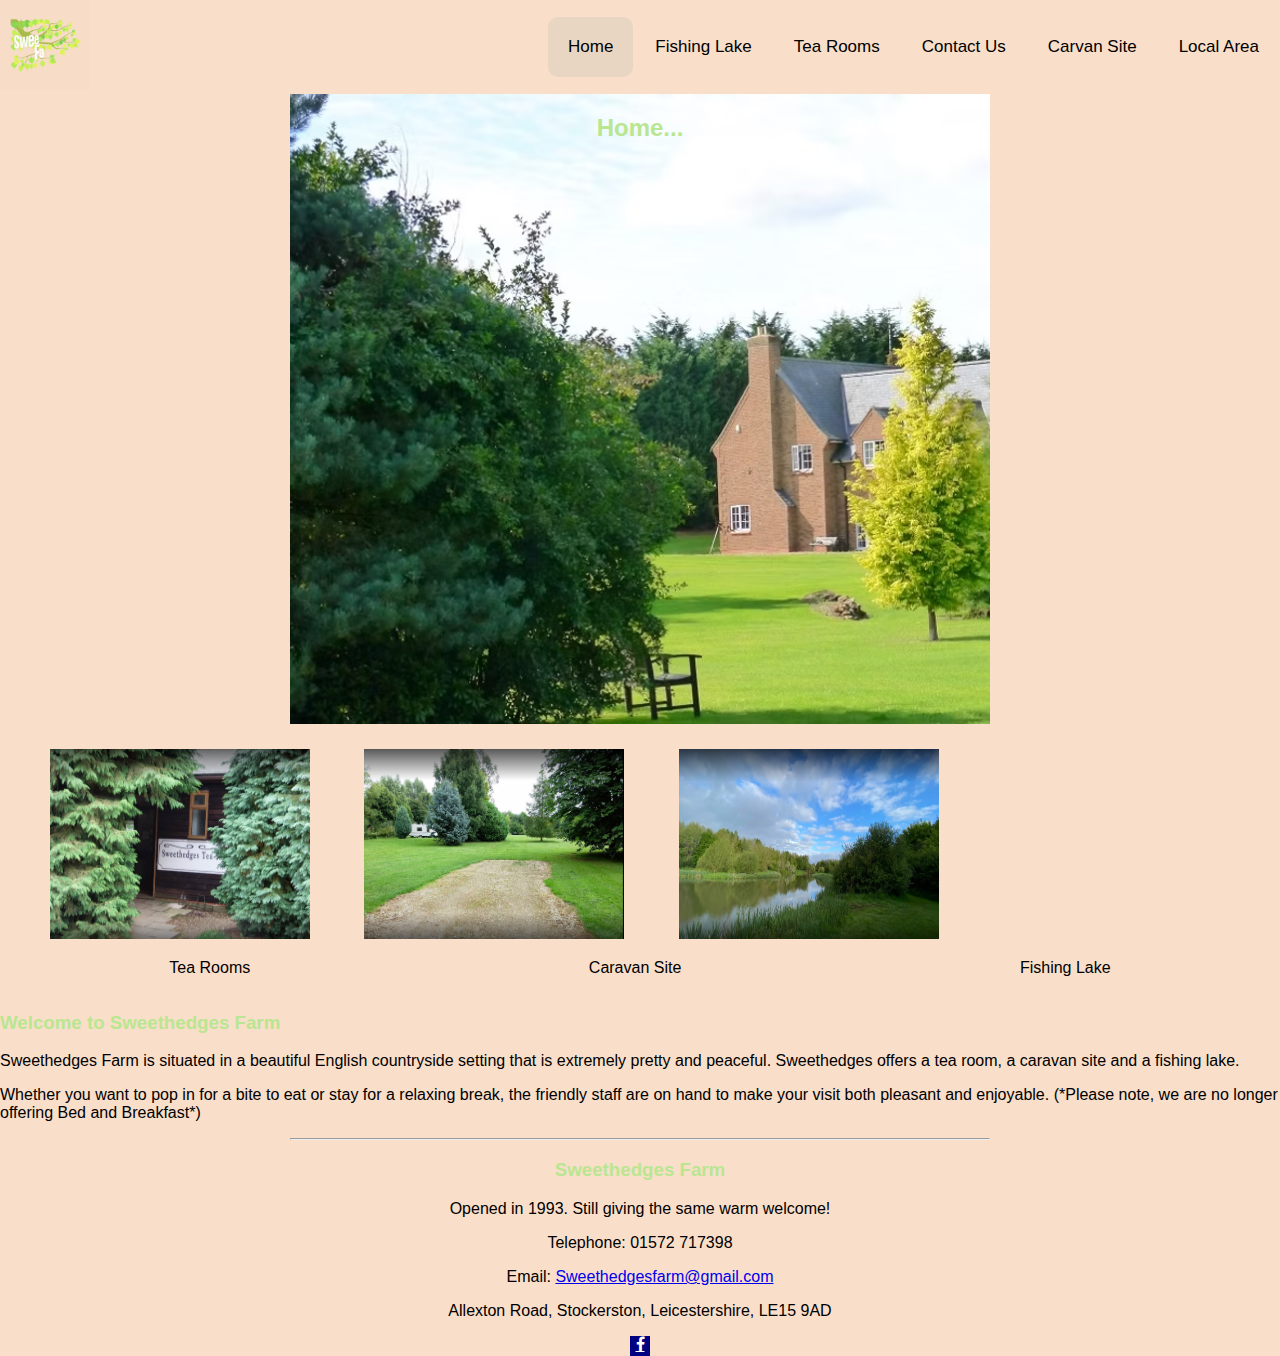
<file: index.html>
<!DOCTYPE html>
<html lang="en">
    <head> 
        <meta charset="UTF-8">
        <meta name="viewport" content="width=device-width, initial-scale=1.0">
        <link rel="stylesheet" href="index.css">
        <title>Home 〡 Sweethedges Farm</title>
        <link rel="icon" href="assets/SweetLogo.gif">
        <link rel="stylesheet" href="https://cdnjs.cloudflare.com/ajax/libs/font-awesome/4.7.0/css/font-awesome.min.css">
    </head>
    <body>
        <header>
            <a id="logo-anchor" href="index.html"><img id="logo" src="./assets/SweetLogo.gif" alt="Logo"></a>


            <ul>
                <a id="navbar-button" href="index.html" class="active"><li>Home</li></a>
                <a id="navbar-button" href="fishing.html"><li>Fishing Lake</li></a>
                <a id="navbar-button" href="tearoom.html"><li>Tea Rooms</li></a>
                <a id="navbar-button" href="contact.html"> <li>Contact Us</li></a>
                <a id="navbar-button" href="caravan.html"><li>Carvan Site</li></a>
                <a id="navbar-button" href="local.html"><li>Local Area</li></a>
            </ul>
        </header>
        <div id="welcome" >
            <h2>Home...</h2>
        </div>
        
        <div id="home-container">
            <a href="tearoom.html"><img src="./assets/TeaRoom2.png" alt="Tea Rooms"></a> 
            <a href="caravan.html"><img src="./assets/Caravan3.png" alt="Caravan Site"></a>
            <a href="fishing.html"><img src="assets/Lake5.png" alt="Fishing Lake"></a>
                  
                    <div>
                            <div id="home-text-container">
                                <P>Tea Rooms</P>
                                <p>Caravan Site</p>
                                <p>Fishing Lake</p>
                            </div>
                    </div>
        </div>
      
        <div class="home-description">

            <h3>Welcome to Sweethedges Farm</h3>
            <p>Sweethedges Farm is situated in a beautiful English countryside setting that is extremely pretty and peaceful.  Sweethedges offers a tea room, a caravan site and a fishing lake.</p>
            <p> Whether you want to pop in for a bite to eat or stay for a relaxing break, the friendly staff are on hand to make your visit both pleasant and enjoyable. (*Please note, we are no longer offering Bed and Breakfast*)</p>
        </div>
       <script src="index.js"></script>
        
         <hr>
            <footer>
                <h3>Sweethedges Farm</h3>
                <p>Opened in 1993. Still giving the same warm welcome!</p>
                <p> Telephone: 01572 717398 </p>
                <p> Email: <a href="emailto:sweethedgesfarm@gmail.com">Sweethedgesfarm@gmail.com</a></p>
                <p>Allexton Road, Stockerston, Leicestershire, LE15 9AD</p>
                <a href="https://www.facebook.com/Sweethedgesfarm/info?tab=page_info" class="fa fa-facebook" target="_blank"></a>
            </footer>
    </body>
</html>
</file>
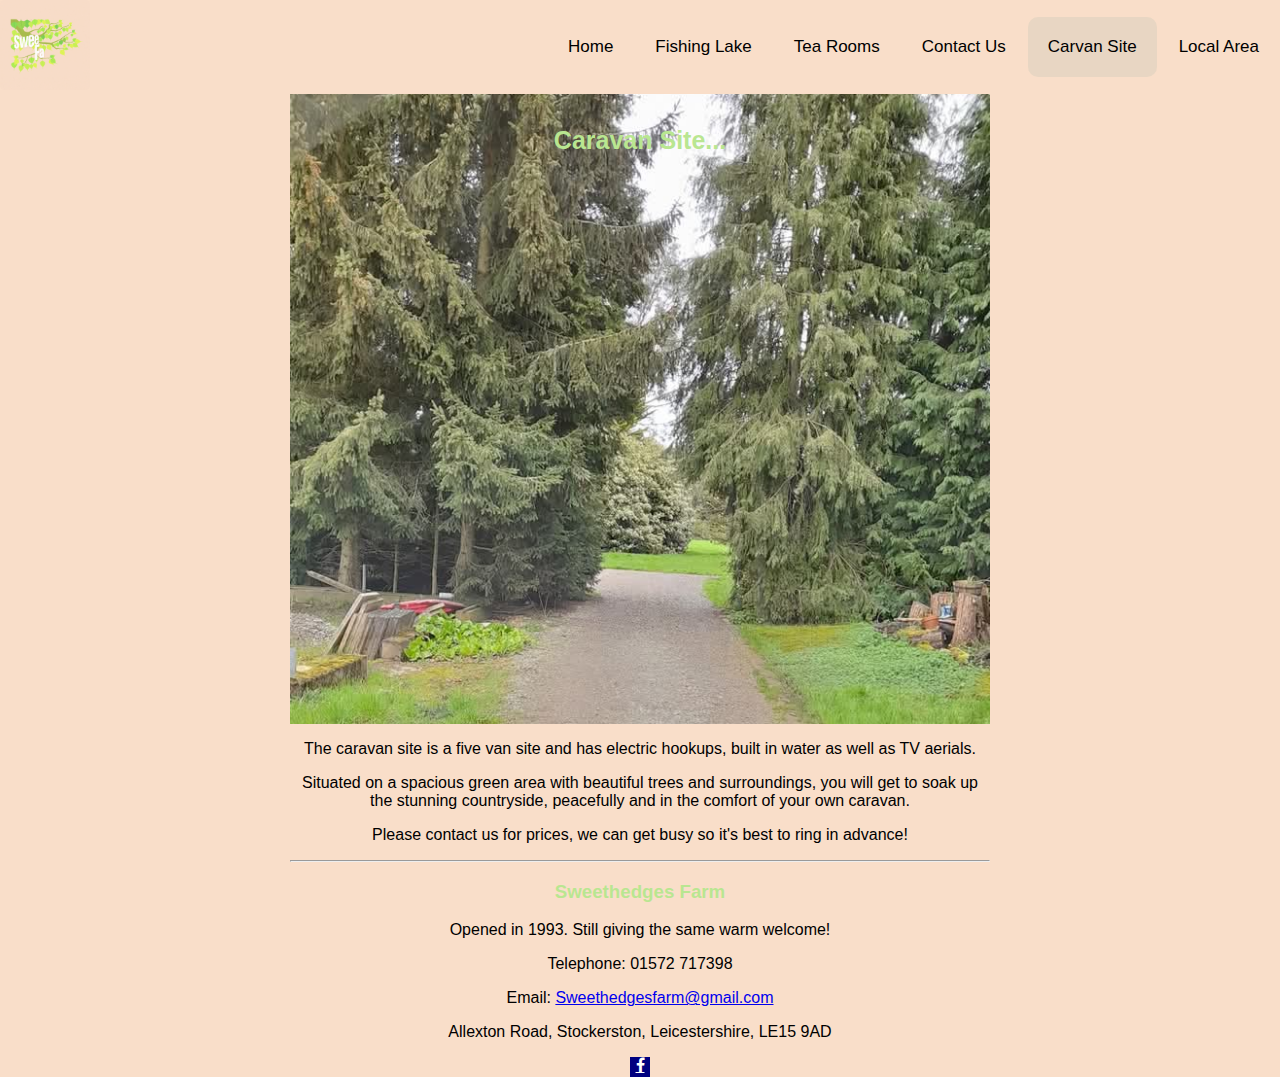
<file: caravan.html>
<!DOCTYPE html>
<html lang="en">
    <head>
        <meta charset="UTF-8">
        <meta name="viewport" content="width=device-width, initial-scale=1.0">
        <link rel="stylesheet" href="index.css">
        <title>Caravan Site │ Sweetheges Farm</title>
        <link rel="icon" href="assets/SweetLogo.gif">
        <link rel="stylesheet" href="https://cdnjs.cloudflare.com/ajax/libs/font-awesome/4.7.0/css/font-awesome.min.css">
    </head>
    <body>
        <header>
            <a id="logo-anchor" href="index.html"><img id="logo" src="./assets/SweetLogo.gif" alt="Logo"></a>
                        
            <ul>
                <a id="navbar-button" href="index.html"><li>Home</li></a>
                <a id="navbar-button" href="fishing.html"><li>Fishing Lake</li></a>
                <a id="navbar-button" href="tearoom.html"><li>Tea Rooms</li></a>
                <a id="navbar-button" href="contact.html" > <li>Contact Us</li></a>
                <a id="navbar-button" href="caravan.html" class="active"><li>Carvan Site</li></a>
                <a id="navbar-button" href="local.html"><li>Local Area</li></a>
        
            </ul>
        </header>

        <div id="caravan-container">
            <div id="contact-details">
                <h1>Caravan Site...</h1>
              
            </div>
         
        </div>
           <div id="caravan-details">
                <p>The caravan site is a five van site and has electric hookups, built in water as well as TV aerials.</p>
                <p>Situated on a spacious green area with beautiful trees and surroundings, you will get to soak up the stunning countryside, peacefully and in the comfort of your own caravan. </p>
                <p>Please contact us for prices, we can get busy so it's best to ring in advance!</p>
            </div>
            <hr>
            <footer>
                <h3>Sweethedges Farm</h3>
                <p>Opened in 1993. Still giving the same warm welcome!</p>
                <p> Telephone: 01572 717398 </p>
                <p> Email: <a href="emailto:sweethedgesfarm@gmail.com">Sweethedgesfarm@gmail.com</a></p>
                <p>Allexton Road, Stockerston, Leicestershire, LE15 9AD</p>
                  <a href="https://www.facebook.com/Sweethedgesfarm/info?tab=page_info" class="fa fa-facebook" target="_blank"></a>

            </footer>
    </body>
</html>
</file>
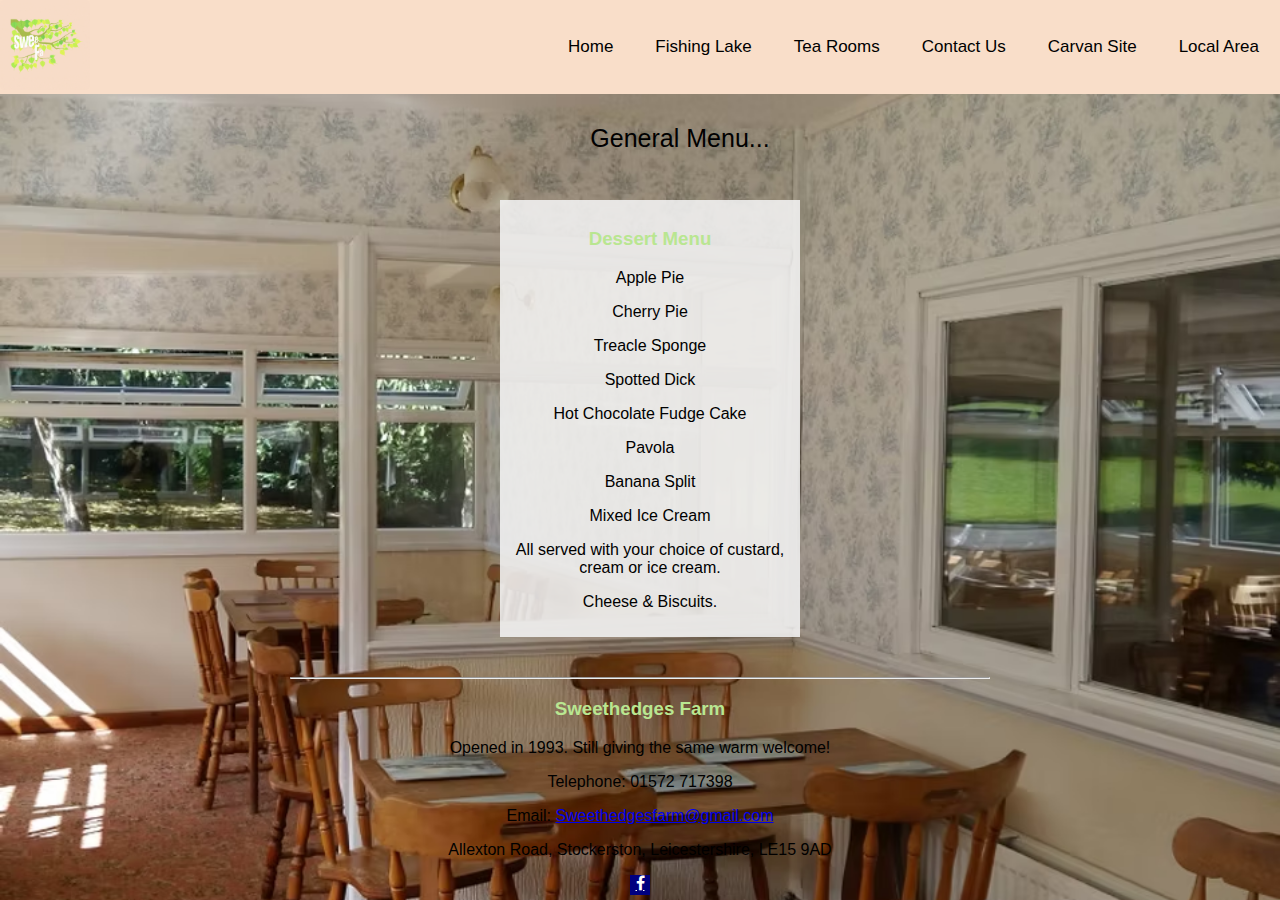
<file: dessertmenu.html>
<!DOCTYPE html>
<html lang="en">
    <head>
        <meta charset="UTF-8">
        <meta name="viewport" content="width=device-width, initial-scale=1.0">
        <link rel="stylesheet" href="index.css">
        <title>General Menu〡Sweethedges Farm</title>
        <link rel="icon" href="assets/SweetLogo.gif">
        <link rel="stylesheet" href="https://cdnjs.cloudflare.com/ajax/libs/font-awesome/4.7.0/css/font-awesome.min.css">
    </head>
    <body id="general-container">
        <header>
            <a id="logo-anchor" href="index.html"><img id="logo" src="./assets/SweetLogo.gif" alt="Logo"></a>
            <ul>
                <a id="navbar-button" href="index.html"><li>Home</li></a>
                <a id="navbar-button" href="fishing.html"><li>Fishing Lake</li></a>
                <a id="navbar-button" href="tearoom.html"><li>Tea Rooms</li></a>
                <a id="navbar-button" href="contact.html"> <li>Contact Us</li></a>
                <a id="navbar-button" href="caravan.html"><li>Carvan Site</li></a>
                <a id="navbar-button" href="local.html"><li>Local Area</li></a>
            </ul>
        </header>
        <main id="menu-container"> 
              <h1 id="general-h1">General Menu...</h1>
            
            <div id="general-menucontainer">
                <div id="general-menu">
                    <h3>Dessert Menu</h3>
                    <p>Apple Pie </p>
                    <p>Cherry Pie </p>
                    <p>Treacle Sponge</p>
                    <p>Spotted Dick </p>
                    <p>Hot Chocolate Fudge Cake </p>
                    <p>Pavola </p>
                    <p>Banana Split</p>
                    <p>Mixed Ice Cream </p>
                    <p>All served with your choice of custard, cream or ice cream. </p>
                    <p>Cheese & Biscuits. </p>

                </div>
            </div>

        </main>
         <hr>
            <footer>
                <h3>Sweethedges Farm</h3>
                <p>Opened in 1993. Still giving the same warm welcome!</p>
                <p> Telephone: 01572 717398 </p>
                <p> Email: <a href="emailto:sweethedgesfarm@gmail.com">Sweethedgesfarm@gmail.com</a></p>
                <p>Allexton Road, Stockerston, Leicestershire, LE15 9AD</p>
                  <a href="https://www.facebook.com/Sweethedgesfarm/info?tab=page_info" class="fa fa-facebook" target="_blank"></a>

            </footer>
    </body>
</html>
</file>
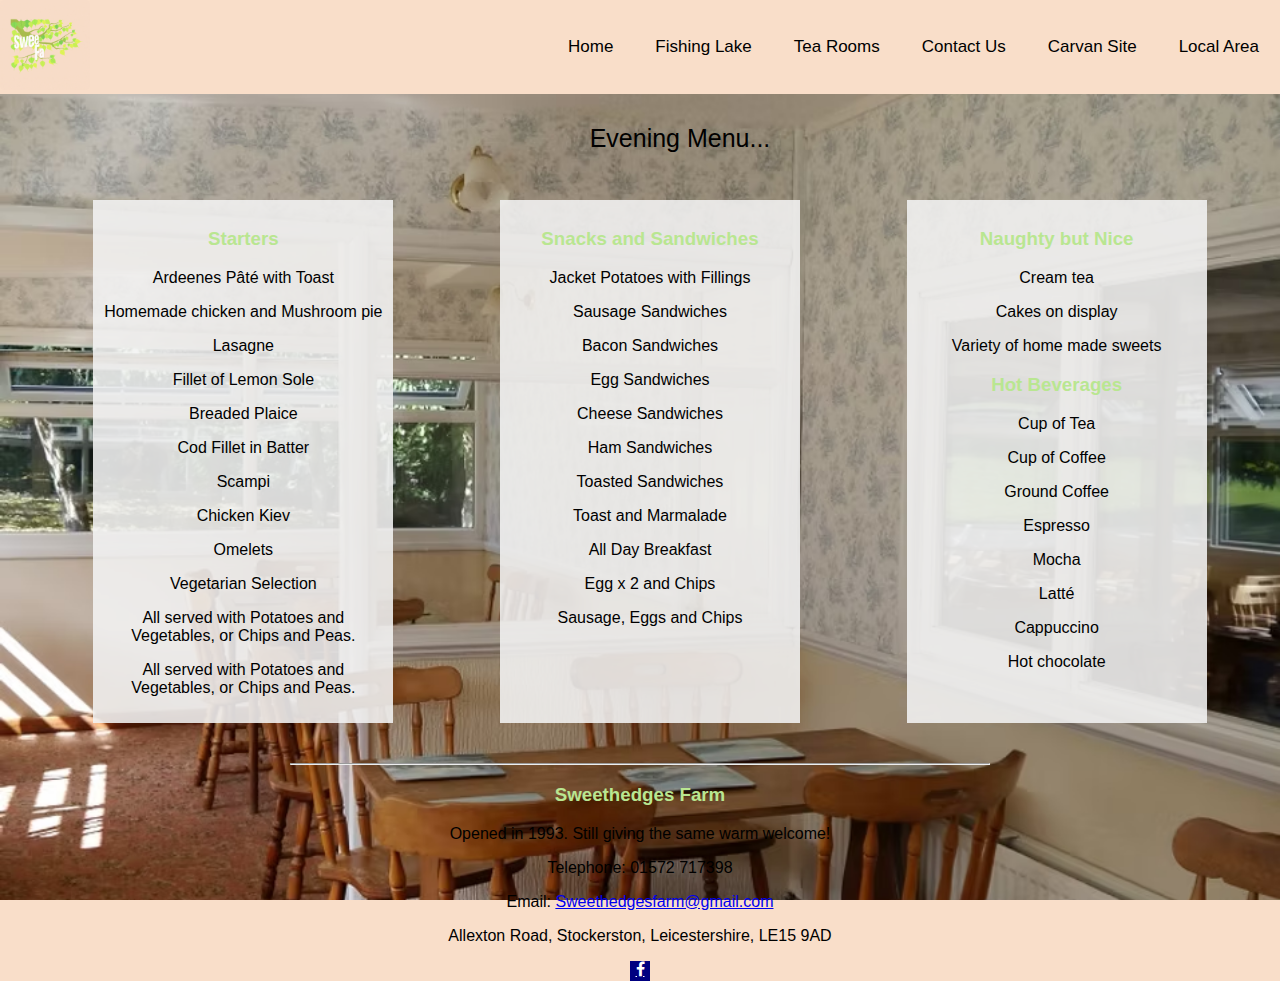
<file: eveningmenu.html>
<!DOCTYPE html>
<html lang="en">
    <head>
        <meta charset="UTF-8">
        <meta name="viewport" content="width=device-width, initial-scale=1.0">
        <link rel="stylesheet" href="index.css">
        <title>Evening Menu〡Sweethedges Farm</title>
        <link rel="icon" href="assets/SweetLogo.gif">
        <link rel="stylesheet" href="https://cdnjs.cloudflare.com/ajax/libs/font-awesome/4.7.0/css/font-awesome.min.css">
    </head>
    <body id="general-container">
        <header>
            <a id="logo-anchor" href="index.html"><img id="logo" src="./assets/SweetLogo.gif" alt="Logo"></a>
            <ul>
                <a id="navbar-button" href="index.html"><li>Home</li></a>
                <a id="navbar-button" href="fishing.html"><li>Fishing Lake</li></a>
                <a id="navbar-button" href="tearoom.html"><li>Tea Rooms</li></a>
                <a id="navbar-button" href="contact.html"> <li>Contact Us</li></a>
                <a id="navbar-button" href="caravan.html"><li>Carvan Site</li></a>
                <a id="navbar-button" href="local.html"><li>Local Area</li></a>
            </ul>
        </header>
        <main id="menu-container"> 
              <h1 id="general-h1">Evening Menu...</h1>
            
            <div id="general-menucontainer">
                <div id="general-menu">
                    <h3>Starters</h3>
                    <p>Ardeenes Pâté with Toast  </p>
                    <p>Homemade chicken and Mushroom pie </p>
                    <p>Lasagne</p>
                    <p>Fillet of Lemon Sole </p>
                    <p>Breaded Plaice </p>
                    <p>Cod Fillet in Batter </p>
                    <p>Scampi</p>
                    <p>Chicken Kiev </p>
                    <p>Omelets</p>
                    <p>Vegetarian Selection </p>
                    <p>All served with Potatoes and Vegetables, or Chips and Peas. </p>
                    <p>All served with Potatoes and Vegetables, or Chips and Peas. </p>
                </div>
                <div id="general-menu">
                    <h3>Snacks and Sandwiches </h3>
                    <p>Jacket Potatoes with Fillings </p>
                    <p>Sausage Sandwiches </p>
                    <p>Bacon Sandwiches </p>
                    <p>Egg Sandwiches </p>
                    <p>Cheese Sandwiches </p>
                    <p>Ham Sandwiches </p>
                    <p>Toasted Sandwiches </p>
                    <p>Toast and Marmalade </p>
                    <p>All Day Breakfast </p>
                    <p>Egg x 2 and Chips </p>
                    <p>Sausage, Eggs and Chips </p>
                </div>
                <div id="general-menu">
                    <h3>Naughty but Nice </h3>
                    <p>Cream tea </p>
                    <p>Cakes on display </p>
                    <p>Variety of home made sweets </p>
                    <h3>Hot Beverages </h3>
                    <p>Cup of Tea </p>
                    <p>Cup of Coffee </p>
                    <p>Ground Coffee </p>
                    <p>Espresso </p>
                    <p>Mocha</p>
                    <p>Latté</p>
                    <p>Cappuccino</p>
                    <p>Hot chocolate </p>
                </div>
            </div>

        </main>
       <hr>
            <footer>
                <h3>Sweethedges Farm</h3>
                <p>Opened in 1993. Still giving the same warm welcome!</p>
                <p> Telephone: 01572 717398 </p>
                <p> Email: <a href="emailto:sweethedgesfarm@gmail.com">Sweethedgesfarm@gmail.com</a></p>
                <p>Allexton Road, Stockerston, Leicestershire, LE15 9AD</p>
                  <a href="https://www.facebook.com/Sweethedgesfarm/info?tab=page_info" class="fa fa-facebook" target="_blank"></a>

            </footer>
    </body>
</html>
</file>
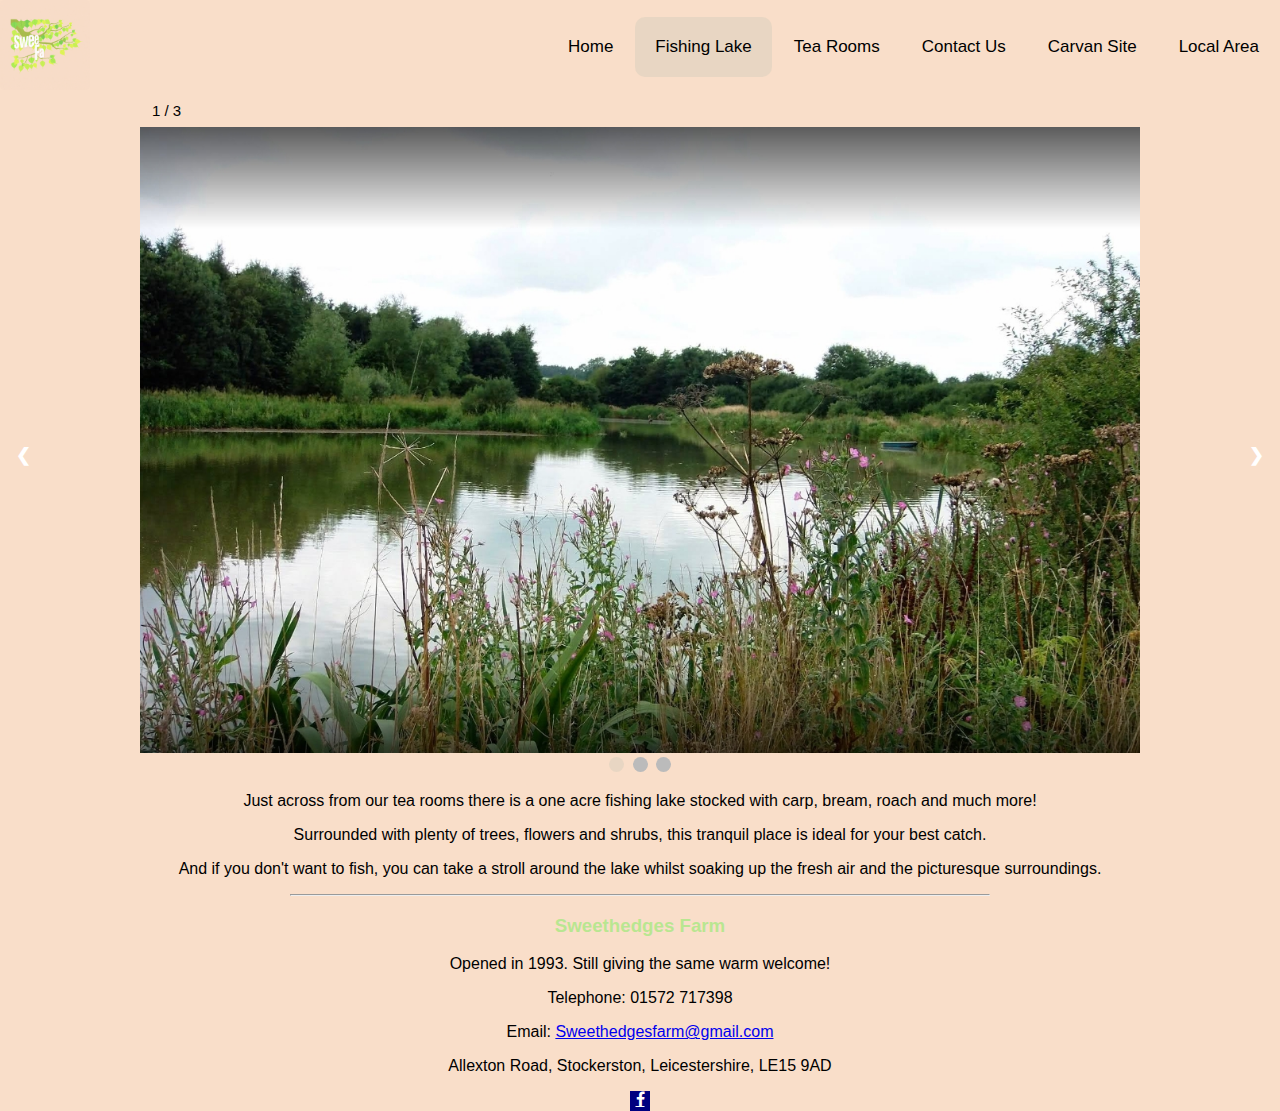
<file: fishing.html>
<!DOCTYPE html>
<html lang="en">
    <head>
        <meta charset="UTF-8">
        <meta name="viewport" content="width=device-width, initial-scale=1.0">
        <link rel="stylesheet" href="index.css">
        <title>Fishing Lake〡Sweethedges Farm</title>
        <link rel="icon" href="assets/SweetLogo.gif">
        <link rel="stylesheet" href="https://cdnjs.cloudflare.com/ajax/libs/font-awesome/4.7.0/css/font-awesome.min.css">
    </head>
    <body>
        <header>
            <a id="logo-anchor" href="index.html"><img id="logo" src="./assets/SweetLogo.gif" alt="Logo"></a>

            <ul>
                <a id="navbar-button" href="index.html"><li>Home</li></a>
                <a id="navbar-button" href="fishing.html" class="active"><li>Fishing Lake</li></a>
                <a id="navbar-button" href="tearoom.html"><li>Tea Rooms</li></a>
                <a id="navbar-button" href="contact.html"> <li>Contact Us</li></a>
                <a id="navbar-button" href="caravan.html"><li>Carvan Site</li></a>
                <a id="navbar-button" href="local.html"><li>Local Area</li></a>
            </ul>
        </header>
        <main id="fishing-container">
            <div class="slideshow-container">       
                <div class="mySlides fade">
                     <div class="numbertext">1 / 3</div>
                    <img src="assets/FishingLake.jpg" alt="First image of the fishing lake" style="width: 100%;">
                </div>

            </div>

              <div class="mySlides fade">
                     <div class="numbertext">2 / 3</div>
                    <img src="assets/FishingLake2.jpg" alt="Second image of the fishing lake" style="width: 100%;">
                </div>


                  <div class="mySlides fade">
                     <div class="numbertext">3 / 3</div>
                    <img src="assets/FishingLake3.jpg" alt="Third image of the fishing lake" style="width: 100%;">
                </div>

            <a class="prev" onclick="plusSlides(-1)">&#10094;</a>
            <a class="next" onclick="plusSlides(1)">&#10095;</a>

            <div style="text-align:center">
            <span class="dot" onclick="currentSlide(1)"></span>
            <span class="dot" onclick="currentSlide(2)"></span>
            <span class="dot" onclick="currentSlide(3)"></span>
            </div>

            <div id="Fishing-lake-container">
                <p>Just across from our tea rooms there is a one acre fishing lake stocked with carp, bream, roach and much more!</p>
            <p>Surrounded with plenty of trees, flowers and shrubs, this tranquil place is ideal for your best catch.</p>
            <p>And if you don't want to fish, you can take a stroll around the lake whilst soaking up the fresh air and the picturesque surroundings.</p>
            </div> 
            
        </main>

    </body>
      <hr>
            <footer>
                <h3>Sweethedges Farm</h3>
                <p>Opened in 1993. Still giving the same warm welcome!</p>
                <p> Telephone: 01572 717398 </p>
                <p> Email: <a href="emailto:sweethedgesfarm@gmail.com">Sweethedgesfarm@gmail.com</a></p>
                <p>Allexton Road, Stockerston, Leicestershire, LE15 9AD</p>
                  <a href="https://www.facebook.com/Sweethedgesfarm/info?tab=page_info" class="fa fa-facebook" target="_blank"></a>

            </footer>
       <script src="index.js"></script>
</html>
</file>
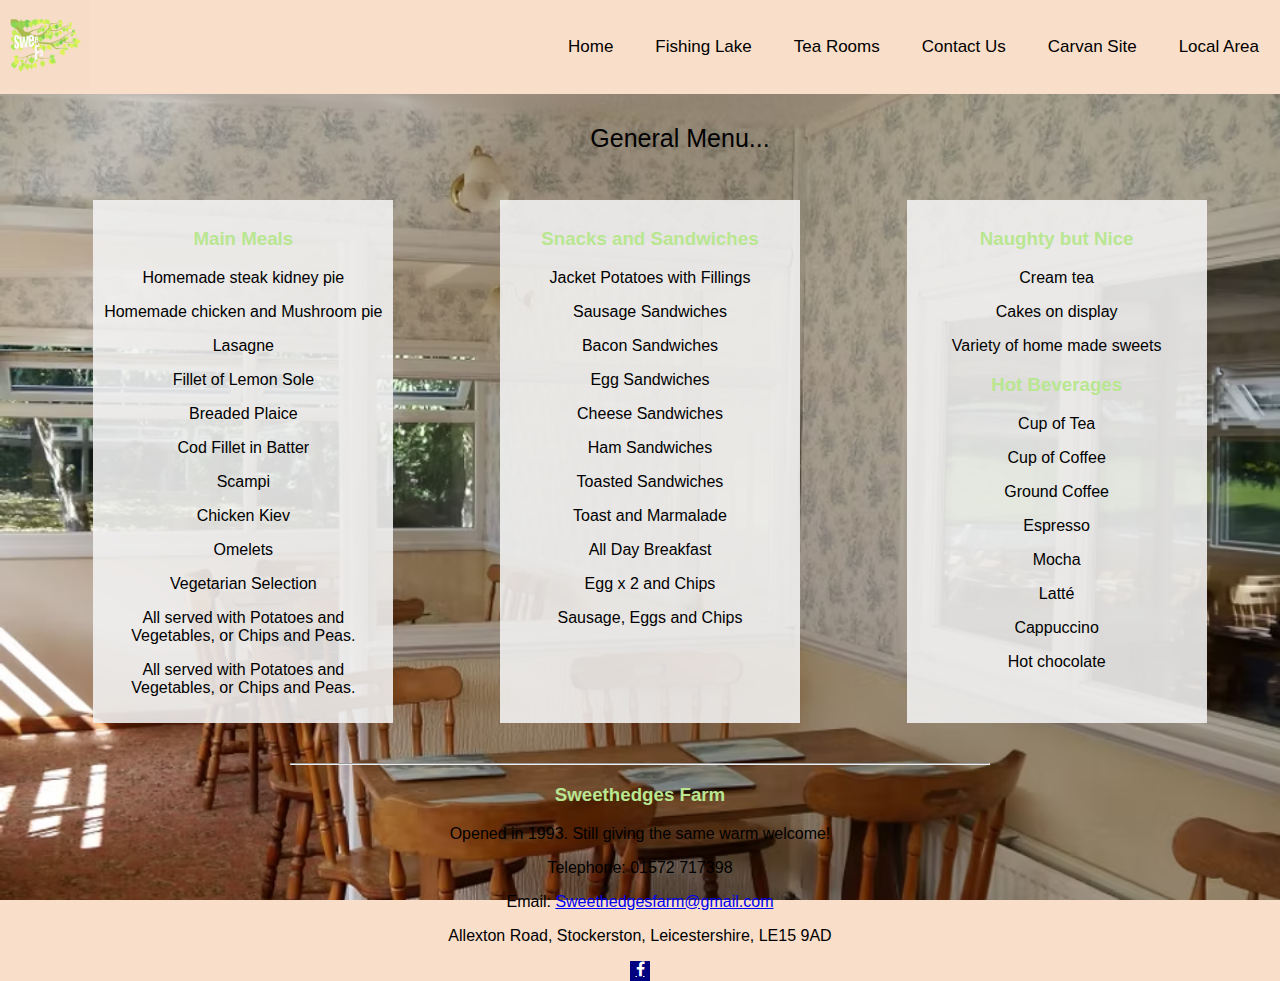
<file: general-menu.html>
<!DOCTYPE html>
<html lang="en">
    <head>
        <meta charset="UTF-8">
        <meta name="viewport" content="width=device-width, initial-scale=1.0">
        <link rel="stylesheet" href="index.css">
        <title>General Menu〡Sweethedges Farm</title>
        <link rel="icon" href="assets/SweetLogo.gif">
        <link rel="stylesheet" href="https://cdnjs.cloudflare.com/ajax/libs/font-awesome/4.7.0/css/font-awesome.min.css">
    </head>
    <body id="general-container">
        <header>
            <a id="logo-anchor" href="index.html"><img id="logo" src="./assets/SweetLogo.gif" alt="Logo"></a>
            <ul>
                <a id="navbar-button" href="index.html"><li>Home</li></a>
                <a id="navbar-button" href="fishing.html"><li>Fishing Lake</li></a>
                <a id="navbar-button" href="tearoom.html"><li>Tea Rooms</li></a>
                <a id="navbar-button" href="contact.html"> <li>Contact Us</li></a>
                <a id="navbar-button" href="caravan.html"><li>Carvan Site</li></a>
                <a id="navbar-button" href="local.html"><li>Local Area</li></a>
            </ul>
        </header>
        <main id="menu-container"> 
              <h1 id="general-h1">General Menu...</h1>
            
            <div id="general-menucontainer">
                <div id="general-menu">
                    <h3>Main Meals</h3>
                    <p>Homemade steak kidney pie </p>
                    <p>Homemade chicken and Mushroom pie </p>
                    <p>Lasagne</p>
                    <p>Fillet of Lemon Sole </p>
                    <p>Breaded Plaice </p>
                    <p>Cod Fillet in Batter </p>
                    <p>Scampi</p>
                    <p>Chicken Kiev </p>
                    <p>Omelets</p>
                    <p>Vegetarian Selection </p>
                    <p>All served with Potatoes and Vegetables, or Chips and Peas. </p>
                    <p>All served with Potatoes and Vegetables, or Chips and Peas. </p>
                </div>
                <div id="general-menu">
                    <h3>Snacks and Sandwiches </h3>
                    <p>Jacket Potatoes with Fillings </p>
                    <p>Sausage Sandwiches </p>
                    <p>Bacon Sandwiches </p>
                    <p>Egg Sandwiches </p>
                    <p>Cheese Sandwiches </p>
                    <p>Ham Sandwiches </p>
                    <p>Toasted Sandwiches </p>
                    <p>Toast and Marmalade </p>
                    <p>All Day Breakfast </p>
                    <p>Egg x 2 and Chips </p>
                    <p>Sausage, Eggs and Chips </p>
                </div>
                <div id="general-menu">
                    <h3>Naughty but Nice </h3>
                    <p>Cream tea </p>
                    <p>Cakes on display </p>
                    <p>Variety of home made sweets </p>
                    <h3>Hot Beverages </h3>
                    <p>Cup of Tea </p>
                    <p>Cup of Coffee </p>
                    <p>Ground Coffee </p>
                    <p>Espresso </p>
                    <p>Mocha</p>
                    <p>Latté</p>
                    <p>Cappuccino</p>
                    <p>Hot chocolate </p>
                </div>
            </div>

        </main>
          <hr>
            <footer>
                <h3>Sweethedges Farm</h3>
                <p>Opened in 1993. Still giving the same warm welcome!</p>
                <p> Telephone: 01572 717398 </p>
                <p> Email: <a href="emailto:sweethedgesfarm@gmail.com">Sweethedgesfarm@gmail.com</a></p>
                <p>Allexton Road, Stockerston, Leicestershire, LE15 9AD</p>
                  <a href="https://www.facebook.com/Sweethedgesfarm/info?tab=page_info" class="fa fa-facebook" target="_blank"></a>

            </footer>
    </body>
</html>
</file>
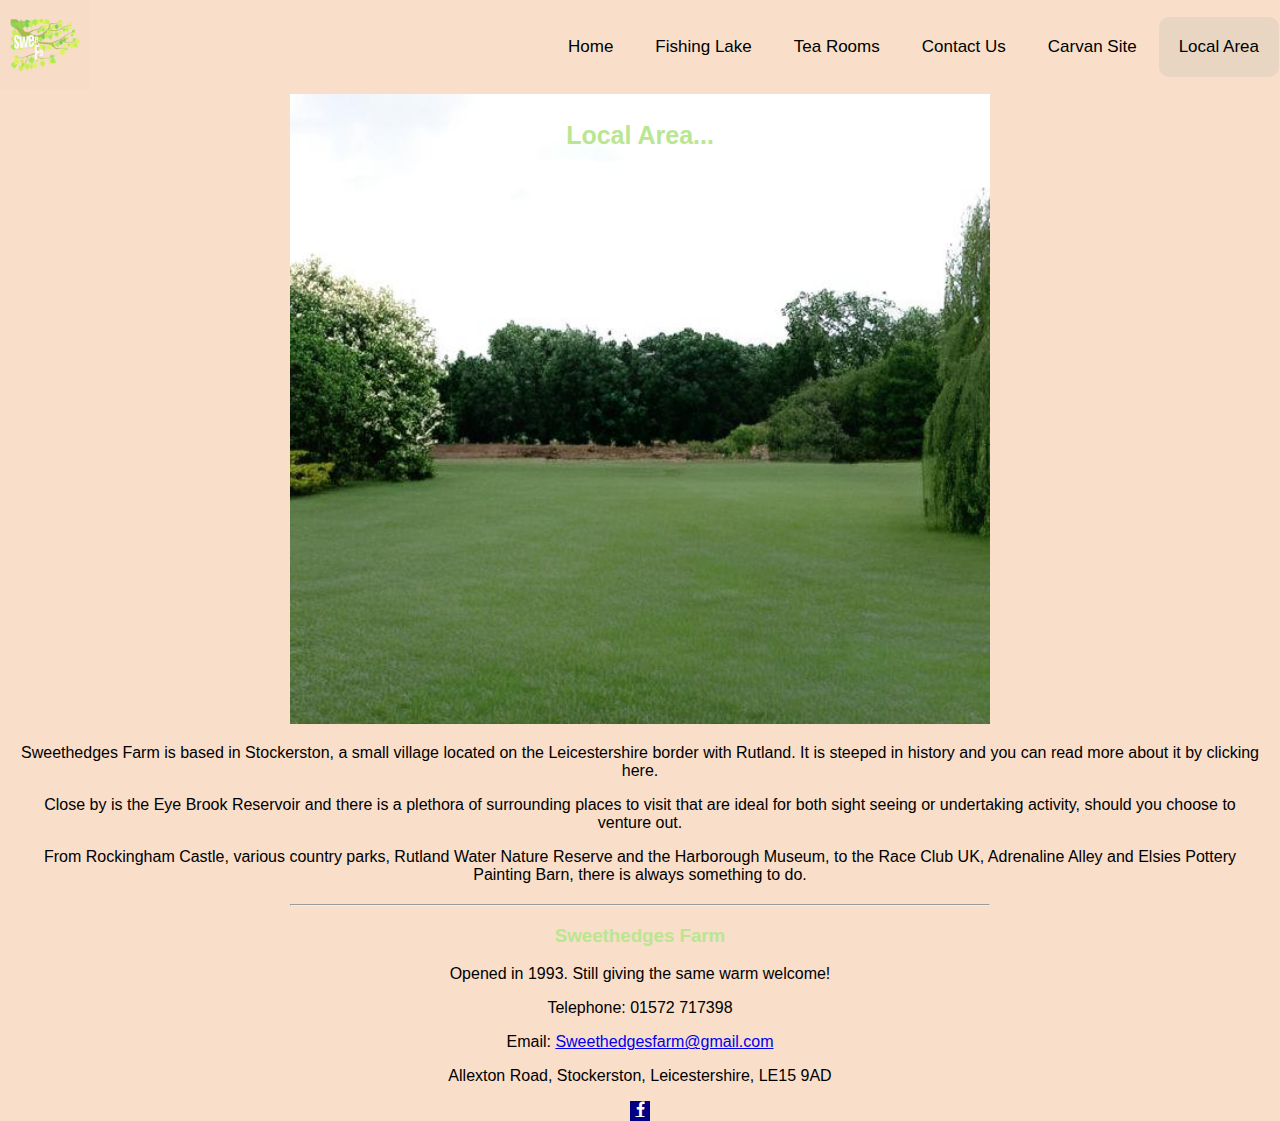
<file: local.html>
<!DOCTYPE html>
<html lang="en">
    <head>
        <meta charset="UTF-8">
        <meta name="viewport" content="width=device-width, initial-scale=1.0">
        <link rel="stylesheet" href="index.css">
        <title>Local Area 〡 Sweethedges Farm</title>
        <link rel="icon" href="assets/SweetLogo.gif">
        <link rel="stylesheet" href="https://cdnjs.cloudflare.com/ajax/libs/font-awesome/4.7.0/css/font-awesome.min.css">
    </head>
    <body>
        <header>
            <a id="logo-anchor" href="index.html"><img id="logo" src="./assets/SweetLogo.gif" alt="Logo"></a>
            
            <ul>
                <a id="navbar-button" href="index.html"><li>Home</li></a>
                <a id="navbar-button" href="fishing.html"><li>Fishing Lake</li></a>
                <a id="navbar-button" href="tearoom.html"><li>Tea Rooms</li></a>
                <a id="navbar-button" href="contact.html"> <li>Contact Us</li></a>
                <a id="navbar-button" href="caravan.html"><li>Carvan Site</li></a>
                <a id="navbar-button" href="local.html" class="active"><li>Local Area</li></a>
            </ul>
        </header>

        <div id="local-container">
            <h1>Local Area...</h1>
        </div>
        <div id="local-description">
            <p>Sweethedges Farm is based in Stockerston, a small village located on the Leicestershire border with Rutland.  It is steeped in history and you can read more about it by clicking here. </p>
            <p>Close by is the Eye Brook Reservoir and there is a plethora of surrounding places to visit that are ideal for both sight seeing or undertaking activity, should you choose to venture out.</p>
            <p>From Rockingham Castle, various country parks, Rutland Water Nature Reserve and the Harborough Museum, to the Race Club UK, Adrenaline Alley and Elsies Pottery Painting Barn, there is always something to do.</p>
        </div>
          <hr>
            <footer>
                <h3>Sweethedges Farm</h3>
                <p>Opened in 1993. Still giving the same warm welcome!</p>
                <p> Telephone: 01572 717398 </p>
                <p> Email: <a href="emailto:sweethedgesfarm@gmail.com">Sweethedgesfarm@gmail.com</a></p>
                <p>Allexton Road, Stockerston, Leicestershire, LE15 9AD</p>
                  <a href="https://www.facebook.com/Sweethedgesfarm/info?tab=page_info" class="fa fa-facebook" target="_blank"></a>

            </footer>
    </body>
</html>
</file>
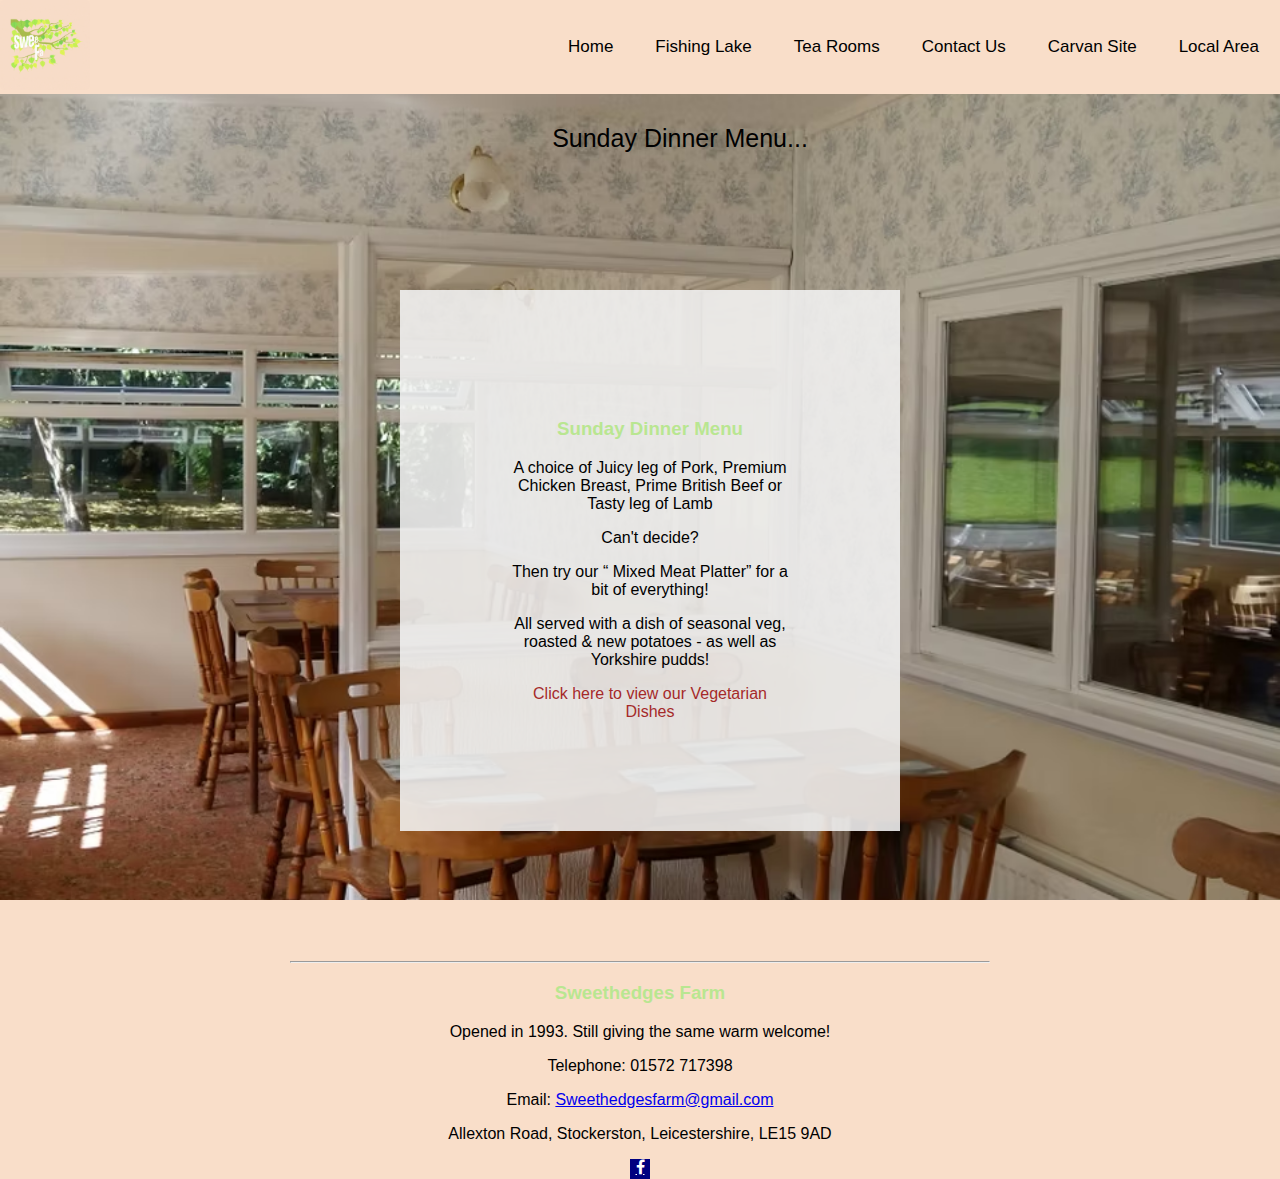
<file: sundaymenu.html>
<!DOCTYPE html>
<html lang="en">
    <head>
        <meta charset="UTF-8">
        <meta name="viewport" content="width=device-width, initial-scale=1.0">
        <link rel="stylesheet" href="index.css">
        <title>Sunday Dinner Menu〡Sweethedges Farm</title>
        <link rel="icon" href="assets/SweetLogo.gif">
        <link rel="stylesheet" href="https://cdnjs.cloudflare.com/ajax/libs/font-awesome/4.7.0/css/font-awesome.min.css">
    </head>
    <body id="general-container">
        <header>
            <a id="logo-anchor" href="index.html"><img id="logo" src="./assets/SweetLogo.gif" alt="Logo"></a>
            <ul>
                <a id="navbar-button" href="index.html"><li>Home</li></a>
                <a id="navbar-button" href="fishing.html"><li>Fishing Lake</li></a>
                <a id="navbar-button" href="tearoom.html"><li>Tea Rooms</li></a>
                <a id="navbar-button" href="contact.html"> <li>Contact Us</li></a>
                <a id="navbar-button" href="caravan.html"><li>Carvan Site</li></a>
                <a id="navbar-button" href="local.html"><li>Local Area</li></a>
            </ul>
        </header>
        <main id="menu-container"> 
              <h1 id="general-h1">Sunday Dinner Menu...</h1>
            
            <div id="general-menucontainer">
                <div id="vegeterian-menu">
                    <h3>Sunday Dinner Menu</h3>
                    <p>A choice of Juicy leg of Pork, Premium Chicken Breast,  Prime British Beef or Tasty leg of Lamb </p>
                    <p>Can't decide? </p>
                    <p>Then try our “ Mixed Meat Platter” for a bit of everything! </p>
                    <p>All served with a dish of seasonal veg, roasted & new potatoes - as well as Yorkshire pudds! </p>
                    <a id="vegeterian-anchor" href="vegeterianmenu.html">Click here to view our Vegetarian Dishes </a>
                </div>
             
            </div>

        </main>
         <hr>
            <footer>
                <h3>Sweethedges Farm</h3>
                <p>Opened in 1993. Still giving the same warm welcome!</p>
                <p> Telephone: 01572 717398 </p>
                <p> Email: <a href="emailto:sweethedgesfarm@gmail.com">Sweethedgesfarm@gmail.com</a></p>
                <p>Allexton Road, Stockerston, Leicestershire, LE15 9AD</p>
                  <a href="https://www.facebook.com/Sweethedgesfarm/info?tab=page_info" class="fa fa-facebook" target="_blank"></a>

            </footer>
    </body>
</html>
</file>
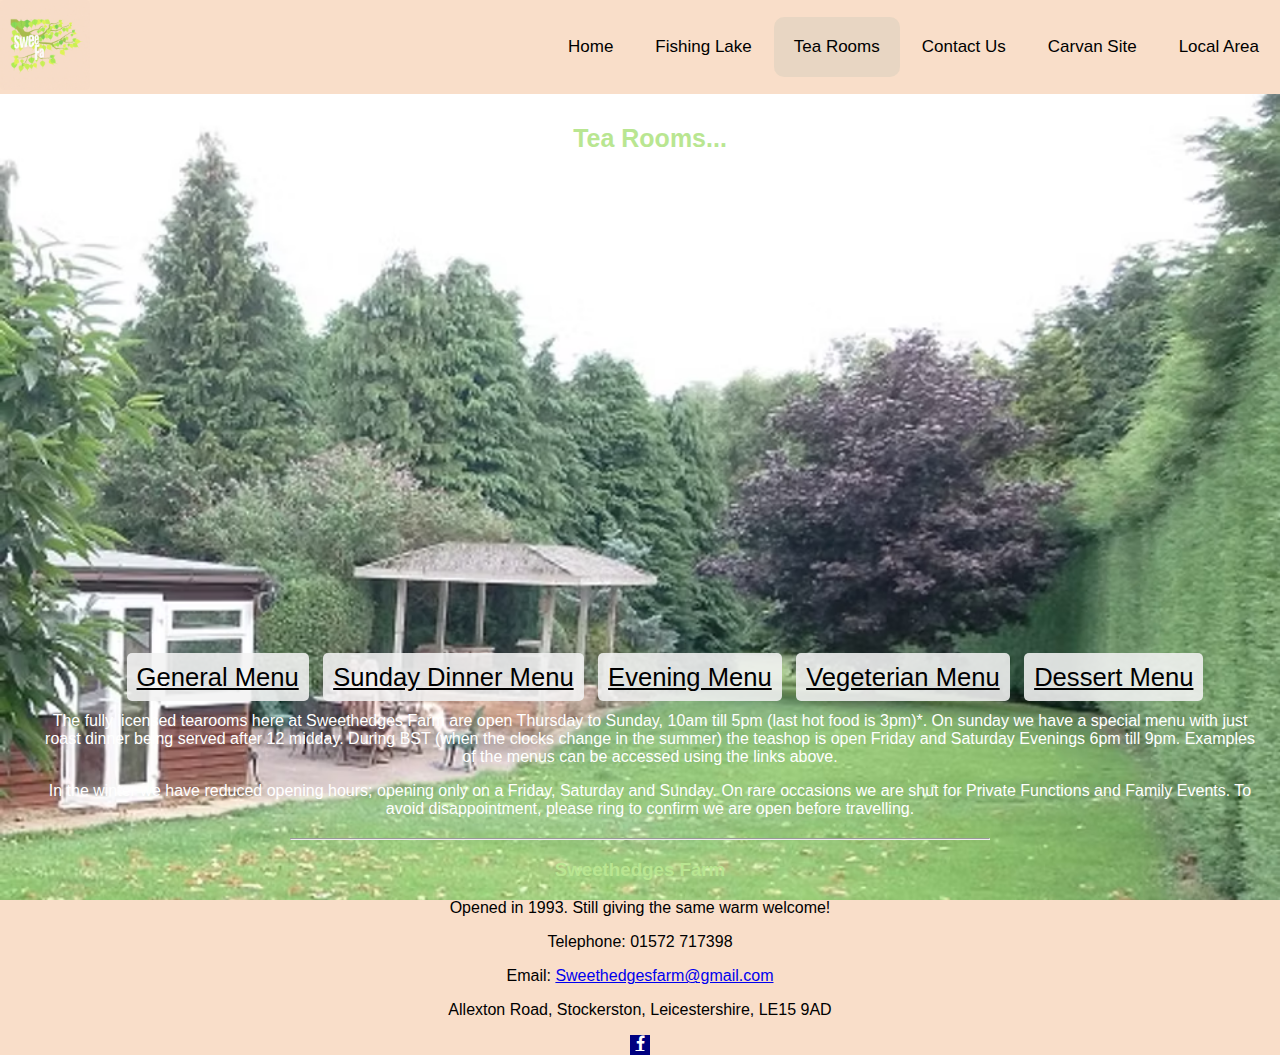
<file: tearoom.html>
<!DOCTYPE html>
<html lang="en">
    <head>
        <meta charset="UTF-8">
        <meta name="viewport" content="width=device-width, initial-scale=1.0">
        <link rel="stylesheet" href="index.css">
        <title>Tea Room〡Sweethedges Farm</title>
        <link rel="icon" href="assets/SweetLogo.gif">
        <link rel="stylesheet" href="https://cdnjs.cloudflare.com/ajax/libs/font-awesome/4.7.0/css/font-awesome.min.css">
    </head>
    <body id="tearoom-container">
        <header>
            <a id="logo-anchor" href="index.html"><img id="logo" src="./assets/SweetLogo.gif" alt="Logo"></a>
            <ul>
                <a id="navbar-button" href="index.html"><li>Home</li></a>
                <a id="navbar-button" href="fishing.html"><li>Fishing Lake</li></a>
                <a id="navbar-button" href="tearoom.html" class="active"><li>Tea Rooms</li></a>
                <a id="navbar-button" href="contact.html"> <li>Contact Us</li></a>
                <a id="navbar-button" href="caravan.html"><li>Carvan Site</li></a>
                <a id="navbar-button" href="local.html"><li>Local Area</li></a>
            </ul>
        </header>
        <main id="menu-container"> 
              <h1 id="tearoom">Tea Rooms...</h1>
            
            <div id="menu-container">
                <a id="menu-button" href="general-menu.html">General Menu</a>
                <a id="menu-button" href="sundaymenu.html">Sunday Dinner Menu</a>
                <a id="menu-button" href="eveningmenu.html">Evening Menu</a>
                <a id="menu-button" href="vegeterianmenu.html">Vegeterian Menu</a>
                <a id="menu-button" href="dessertmenu.html">Dessert Menu</a>
            </div>

            <div id="menu-description">
                <p>The fully licensed tearooms here at Sweethedges Farm are open Thursday to Sunday, 10am till 5pm (last hot food is 3pm)*. On sunday we have a special menu with just roast dinner being served after 12 midday. During BST (when the clocks change in the summer) the teashop is open Friday and Saturday Evenings 6pm till 9pm. Examples of the menus can be accessed using the links above.</p>
                <p>In the winter we have reduced opening hours; opening only on a Friday, Saturday and Sunday. On rare occasions we are shut for Private Functions and Family Events. To avoid disappointment, please ring to confirm we are open before travelling.</p>
            </div>    
        </main>
        
          <hr>
            <footer>
                <h3>Sweethedges Farm</h3>
                <p>Opened in 1993. Still giving the same warm welcome!</p>
                <p> Telephone: 01572 717398 </p>
                <p> Email: <a href="emailto:sweethedgesfarm@gmail.com">Sweethedgesfarm@gmail.com</a></p>
                <p>Allexton Road, Stockerston, Leicestershire, LE15 9AD</p>
                  <a href="https://www.facebook.com/Sweethedgesfarm/info?tab=page_info" class="fa fa-facebook" target="_blank"></a>

            </footer>
    </body>
</html>
</file>
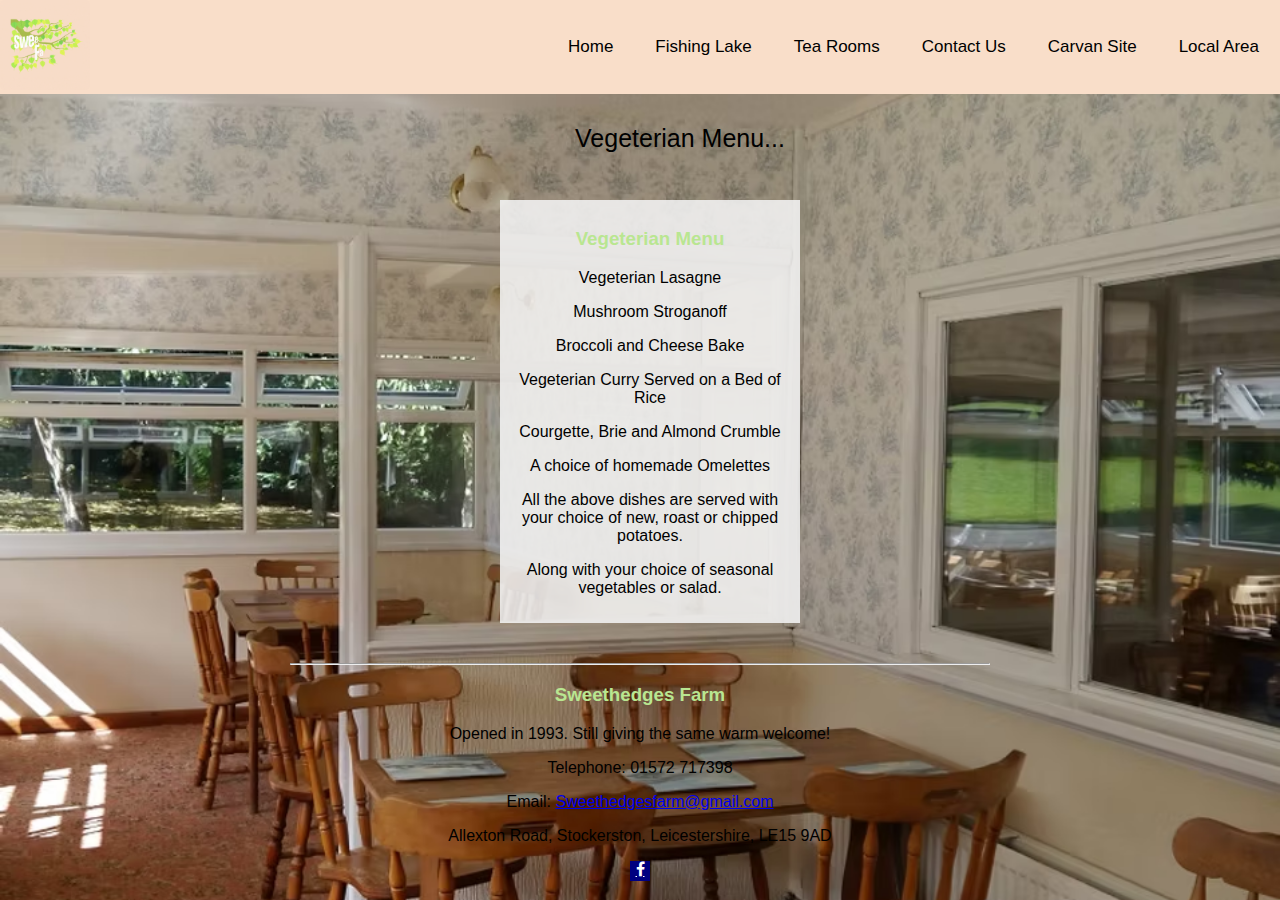
<file: vegeterianmenu.html>
<!DOCTYPE html>
<html lang="en">
    <head>
        <meta charset="UTF-8">
        <meta name="viewport" content="width=device-width, initial-scale=1.0">
        <link rel="stylesheet" href="index.css">
        <title>Vegeterian Menu〡Sweethedges Farm</title>
        <link rel="icon" href="assets/SweetLogo.gif">
        <link rel="stylesheet" href="https://cdnjs.cloudflare.com/ajax/libs/font-awesome/4.7.0/css/font-awesome.min.css">
    </head>
    <body id="general-container">
        <header>
            <a id="logo-anchor" href="index.html"><img id="logo" src="./assets/SweetLogo.gif" alt="Logo"></a>
            <ul>
                <a id="navbar-button" href="index.html"><li>Home</li></a>
                <a id="navbar-button" href="fishing.html"><li>Fishing Lake</li></a>
                <a id="navbar-button" href="tearoom.html"><li>Tea Rooms</li></a>
                <a id="navbar-button" href="contact.html"> <li>Contact Us</li></a>
                <a id="navbar-button" href="caravan.html"><li>Carvan Site</li></a>
                <a id="navbar-button" href="local.html"><li>Local Area</li></a>
            </ul>
        </header>
        <main id="menu-container"> 
              <h1 id="general-h1">Vegeterian Menu...</h1>
            
            <div id="general-menucontainer">
                <div id="general-menu">
                    <h3>Vegeterian Menu</h3>
                    <p>Vegeterian Lasagne</p>
                    <p>Mushroom Stroganoff</p>
                    <p>Broccoli and Cheese Bake</p>
                    <p>Vegeterian Curry Served on a Bed of Rice </p>
                    <p>Courgette, Brie and Almond Crumble </p>
                    <p>A choice of homemade Omelettes </p>
                    <p>All the above dishes are served with your choice of new, roast or chipped potatoes. </p>
                    <p>Along with your choice of seasonal vegetables or salad. </p>
                </div>
               
            </div>

        </main>
         <hr>
            <footer>
                <h3>Sweethedges Farm</h3>
                <p>Opened in 1993. Still giving the same warm welcome!</p>
                <p> Telephone: 01572 717398 </p>
                <p> Email: <a href="emailto:sweethedgesfarm@gmail.com">Sweethedgesfarm@gmail.com</a></p>
                <p>Allexton Road, Stockerston, Leicestershire, LE15 9AD</p>
                  <a href="https://www.facebook.com/Sweethedgesfarm/info?tab=page_info" class="fa fa-facebook" target="_blank"></a>

            </footer>
    </body>
</html>
</file>
<file: index.css>
* {box-sizing:border-box}

html, body {
    height: 100%;
    margin-top: 0;
    padding: 0;
    background-color: #F9DEC9;
}

body {
    margin: 0;
    font-family: sans-serif;
}
header {
    display: flex;
    justify-content: space-between;
    align-items: center;
    background-color: #F9DEC9;
    padding: 0%;
}

#logo {
    width: 90px;
    height: 90px;
    border: none;
    border-radius: 5px;
    margin-bottom: 0px;
    margin-top: 0%;
}

#logo-anchor {
    padding: 0%;
    margin: 0%;
}
    


h1 {
    font-size: 25px;
    font-weight: normal;
    padding: 10px;
    color: white;
}
ul {
    display: flex;
    list-style: none;
  
}

#navbar-button {
    margin: 1px;
    padding: 20px;
    font-style: none;
    text-decoration: none;
    color: black;
}

li {
    font-size: 17px;
}

#welcome {
      background-image: url(assets/about-us.jpg); 
    display: grid;
    height: 70vh;
    width: 700px;
    margin: auto;
    background-repeat: no-repeat;
    background-size: cover;
}
      
#welcome h2{
text-align: center;
}

h2 , h3 {
    color: #b9e691;
}

#home-container img{
    width: 260px;
    height: 190px;  
    margin-left: 50px;
    margin-top: 25px; 
}

#home-text-container{
     display: flex;
   justify-content: space-around;
   
}


#home-description {
  padding: 10px;
  margin-left: 20px;
  margin-right: 20px;
}

#tearoom-container {
    background-image: url(assets/tearoom.jpg);
    height: 100vh;
    width: 100vw;
    background-repeat: no-repeat;
    background-size: cover;
}

#menu-container  {
   margin: 20px;
   margin-left: 40px;

}

#tearoom{
    color:#b9e691;
    margin-bottom: 500px;
    font-weight: bold;
}

#menu-container{
text-align: center;
}

#menu-button{
    color: black;
    background-color: rgba(243, 243, 243, 0.884);
    border: 0;
    margin-left: 10px;
    padding: 10px;
    font-size: 1.6em;
    border-radius: 5px;
}

#general-h1{
    color: black;
    margin-left: 60px;
}

#general-container{
    background-image: url(assets/generalmenu.jpg);
    height: 100vh;
    width: 100vw;
    background-repeat: no-repeat;
    background-size: cover;
}

#general-menucontainer{
    display: flex;
   justify-content: space-around;
}

#general-menu{
        background-color: rgba(243, 243, 243, 0.884);
        width: 300px;
        text-align: center;
        height: auto;
        margin: 20px;
        padding: 10px;
}

#menu-description p {
color: white;
}

#vegeterian-anchor{
    text-decoration: none;
    font-style: none;
    color: brown;
}

#vegeterian-menu{
       background-color: rgba(243, 243, 243, 0.884);
        width: 500px;
        text-align: center;
        height: auto;
        margin: 110px;
        padding: 110px;
}

.slideshow-container {
  max-width: 1000px;
  position: relative;
  margin: auto;
  align-items:center;
}

.mySlides {
  display: none;

}

.prev, .next {
  cursor: pointer;
  position: absolute;
  top: 50%;
  width: auto;
  margin-top: -22px;
  padding: 16px;
  color: white;
  font-weight: bold;
  font-size: 18px;
  transition: 0.6s ease;
  border-radius: 0 3px 3px 0;
  user-select: none;
}

.next {
  right: 0;
  border-radius: 3px 0 0 3px;
}

.prev:hover, .next:hover {
  background-color: rgba(0,0,0,0.8);
}

.numbertext {
  color: black;
  font-size: 15px;
  padding: 8px 12px;
  position: relative;
  top: 0;
}

.dot {
  cursor: pointer;
  height: 15px;
  width: 15px;
  margin: 0 2px;
  background-color: #bbb;
  border-radius: 50%;
  display: inline-block;
  transition: background-color 0.6s ease;
}

.active, .dot:hover {
  background-color:rgba(228, 212, 193, 0.822);
  border-radius: 10px;
  border: 0;
}

.fade {
  animation-name: fade;
  animation-duration: 1.5s;
}

#Fishing-lake-container{
  text-align: center;
}

#contact-container{
  background-image: url(assets/image4.png);
  display: grid;
  align-items: center;
  margin: 0;
  text-align: center;
}

#contact-details{
  margin: 20px;
  justify-content: center;
  align-items: top;
  margin: 0;
  padding-top: 5px;
}

#contact-details h1{
  color:  #b9e691;
  font-weight: bold;
  text-align: center;
}

#contact-details p {
  color: white;
}

#caravan-container{
  background-image: url(assets/image7.png);
  display: grid;
  height: 70vh;
  width: 700px;
  margin: auto;
  background-repeat: no-repeat;
 background-size: cover;
  
}

#caravan-details{
  width: 700px;
  margin: auto;
  text-align: center;
}

hr {
height: 2px;
width: 700px;
color: #b9e691;
}

footer {
  margin: auto;
  text-align: center;
}

.fa  {
background-color: navy;
color: white;
width: 20px;
height: 20px;
}

#local-container{
  background-image: url(assets/Caravan-Site.jpg);
  display: grid;
  height: 70vh;
  width: 700px;
  margin: auto;
  background-repeat: no-repeat;
  background-size: cover;
}

#local-container h1{
  color: #b9e691;
  font-weight: bold;
  text-align: center;
}

#local-description{
 margin: 20px;
 text-align: center;  

}
</file>
